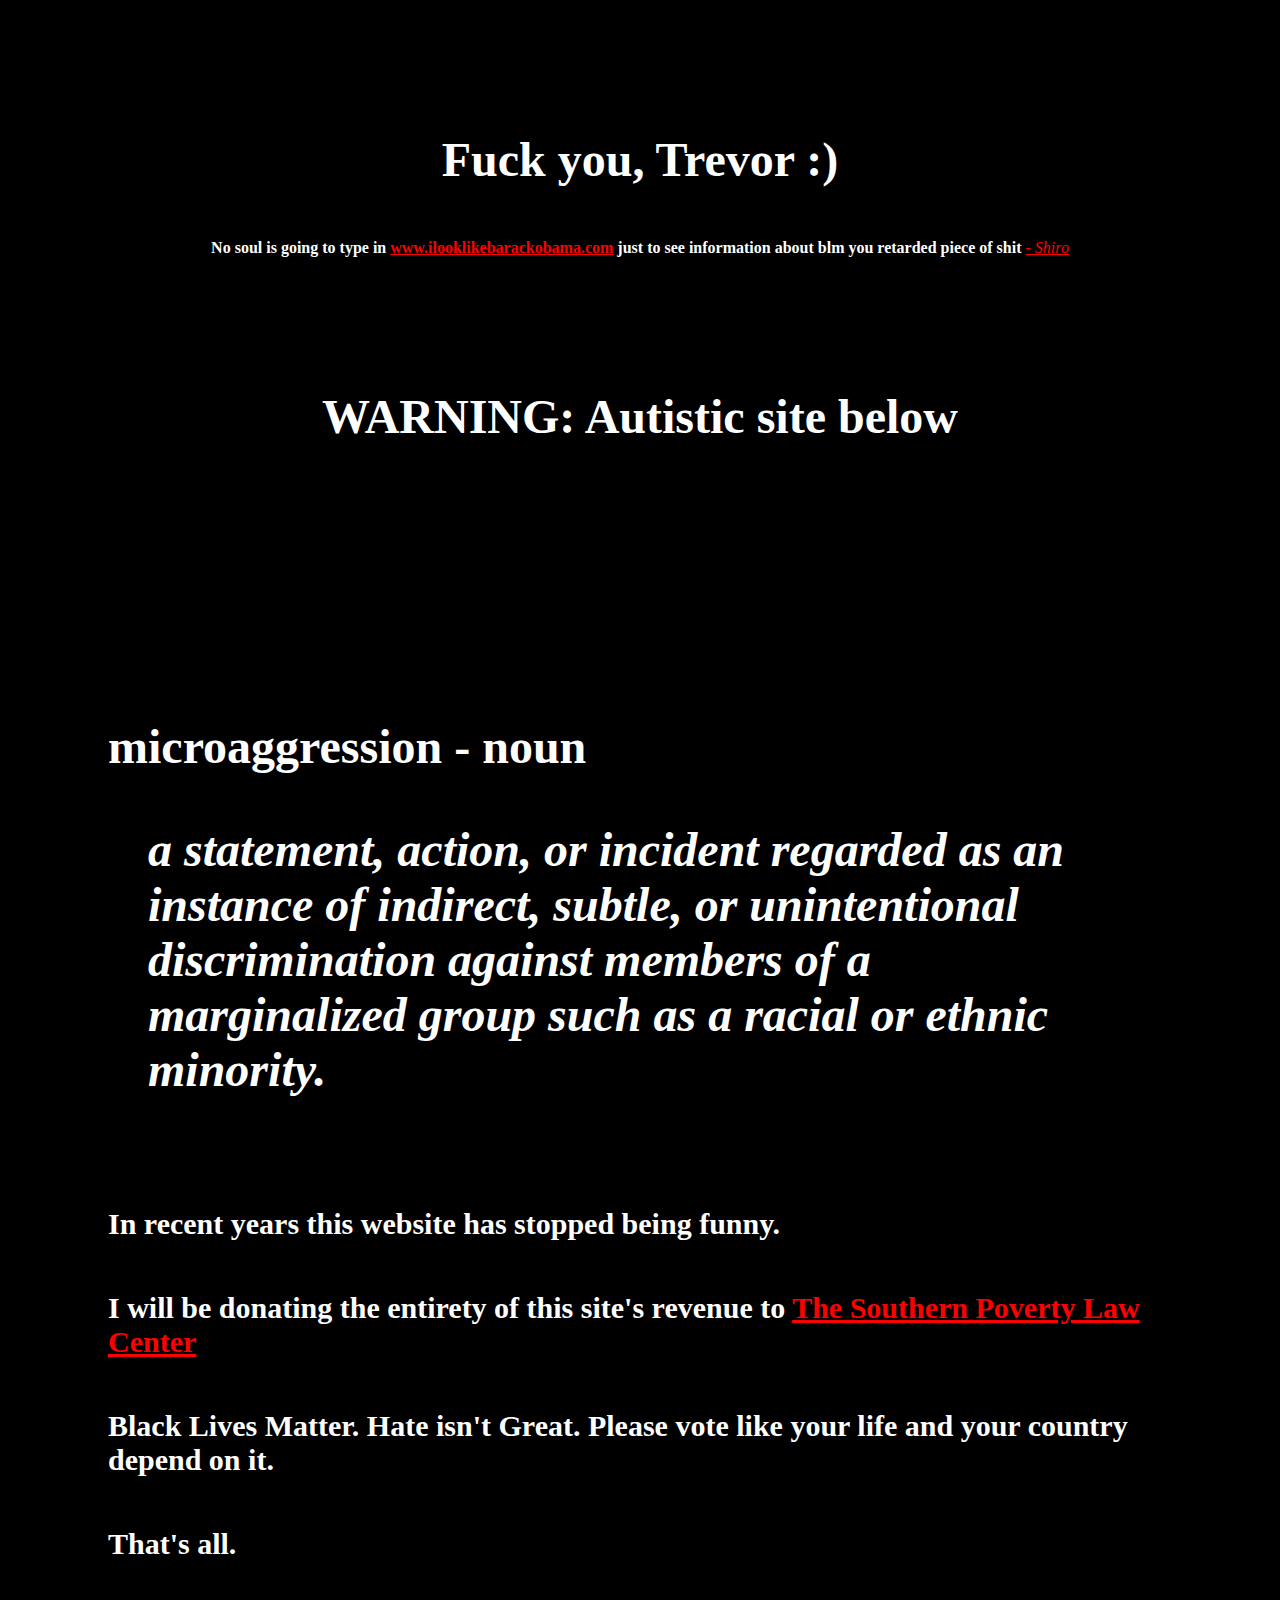
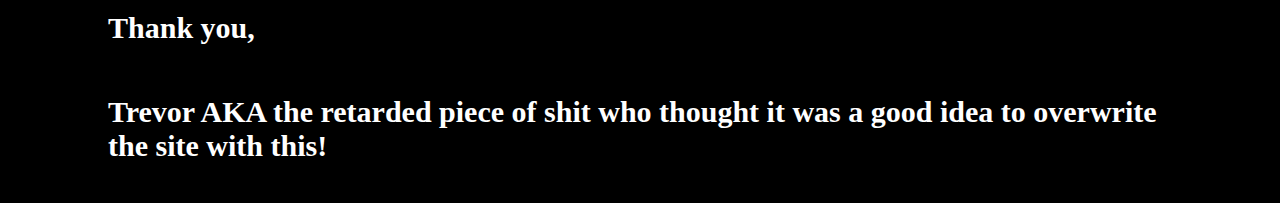
<file: blm.html>
<!DOCTYPE HTML PUBLIC "-//W3C//DTD HTML 4.01 Transitional//EN" "http://www.w3.org/TR/html4/loose.dtd">
<html>
	<head>
		<title>Fuck you, Trevor - Shiro</title>
		<style>
			body, input, textarea {
				background-color: #000;
				color: #fff;
			}

			h1 {
				font-size: 48px;
				padding: 100px 100px 20px;
			}

			blockquote {
				font-style: italic;
			}

			p {
				font-size: 30px;
				padding: 10px 100px;
			}

			a {
				color: red;
			}

			a:visited {
				color: red;
			}

		</style>
	</head>
	<body>
		<center>
		<h1>Fuck you, Trevor :)</h1>
		<b>No soul is going to type in <a href="index.html">www.ilooklikebarackobama.com</a> just to see information about blm you retarded piece of shit</b>
		<i><a href="https://github.com/shirozii">- Shiro </a></i>
		<h1><b>WARNING: Autistic site below<b></h1>
		</center>
	
		<br>
		<br>
		<br>
		<br>
		<br>
		<h1>microaggression - noun<blockquote>a statement, action, or incident regarded as an instance of indirect, subtle, or unintentional discrimination against members of a marginalized group such as a racial or ethnic minority.</blockquote></h1>
		<p>In recent years this website has stopped being funny.</p>
		<p>I will be donating the entirety of this site's revenue to <a href="https://www.splcenter.org/">The Southern Poverty Law Center</a></p>
		<p><b>Black Lives Matter.</b> Hate isn't Great. Please vote like your life and your country depend on it.</p>
		<p>That's all.</p>
		<p>Thank you,</p>
		<p>Trevor AKA the retarded piece of shit who thought it was a good idea to overwrite the site with this!</p>
		</body>
</html>
</file>
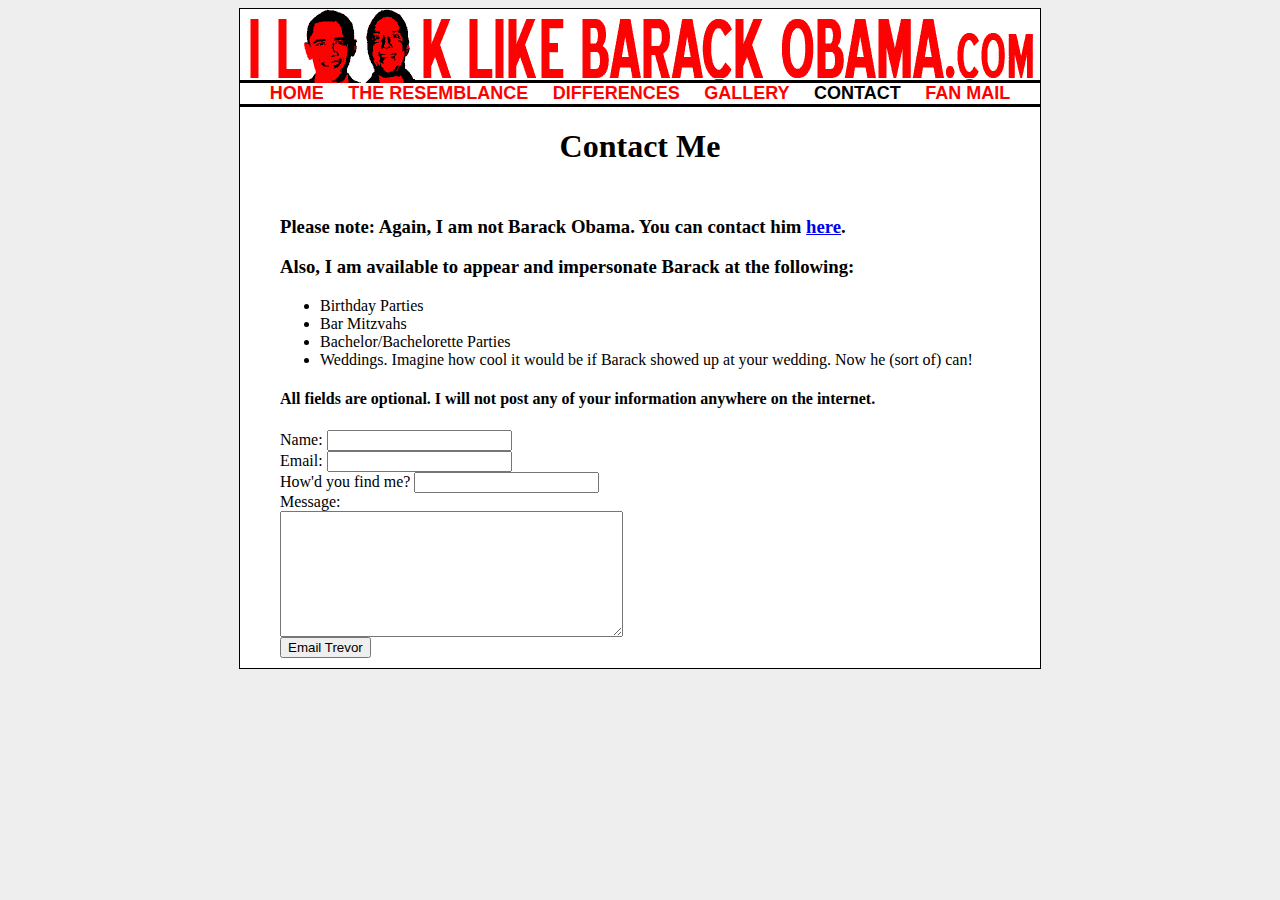
<file: contact.html>
<!DOCTYPE HTML PUBLIC "-//W3C//DTD HTML 4.01 Transitional//EN" "http://www.w3.org/TR/html4/loose.dtd">
<html>
<head>
<!-- test -->
	<meta http-equiv="Content-Type" content="text/html; charset=ISO-8859-1">
	<title>I Look Like Barack Obama - Contact</title>
	<link rel="stylesheet" href="css/illbo.css" type="text/css">
</head>
<body>
	<center>
	</center>
<div class="site">
	<div class="header"></div>
	<div class="nav">
		<ul class="navlist">
			<li><a href="index.html">Home</a></li>
			<li><a href="resemblance.html">The Resemblance</a></li>
			<li><a href="differences.html">Differences</a></li>
			<li><a href="index.html">Gallery</a></li>
			<li><a class="active" href="contact.html">Contact</a></li>
			<li><a href="fanmail.html">Fan Mail</a></li>
		</ul>
	</div>
	<div class="content">
		<h1>Contact Me</h1>
		<div style="text-align:left;padding:10px 40px;">
		<h3>Please note: Again, I am not Barack Obama. You can contact him <a href="http://www.whitehouse.gov/contact">here</a>.</h3>
		<h3>Also, I am available to appear and impersonate Barack at the following:</h3>
		<ul>
			<li>Birthday Parties</li>
			<li>Bar Mitzvahs</li>
			<li>Bachelor/Bachelorette Parties</li>
			<li>Weddings. Imagine how cool it would be if Barack showed up at your wedding. Now he (sort of) can!</li>
		</ul>
		<h4>All fields are optional. I will not post any of your information anywhere on the internet.</h4>
		<form action="contact.php" method="POST">
			Name: <input type="text" name="name"/><br/>
			Email: <input type="text" name="email"/><br/>
			How'd you find me? <input type="text" name="howfound"/><br/>
			Message:<br/>
			<textarea rows="8" cols="40" name="message"></textarea><br/>
			<input type="submit" name="submit" value="Email Trevor"/>
		</form>
		</div>
			
		
	</div>
</div>
</body>
</html>
</file>
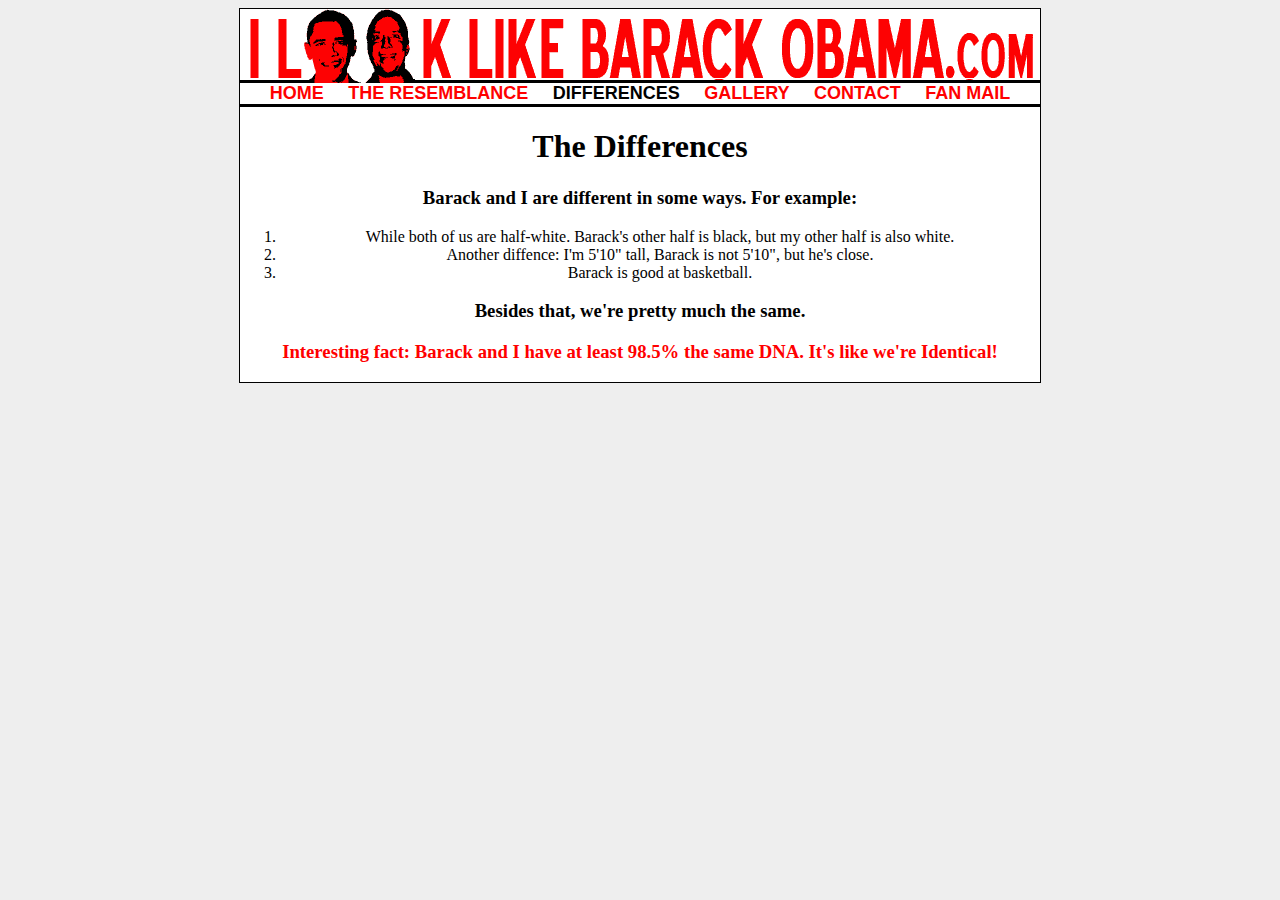
<file: differences.html>
<!DOCTYPE HTML PUBLIC "-//W3C//DTD HTML 4.01 Transitional//EN" "http://www.w3.org/TR/html4/loose.dtd">
<html>
<head>
	<meta http-equiv="Content-Type" content="text/html; charset=ISO-8859-1">
	<title>I Look Like Barack Obama - Differences</title>
	<link rel="stylesheet" href="css/illbo.css" type="text/css">
</head>
<body>
	<center>
	</center>
<div class="site">
	<div class="header"></div>
	<div class="nav">
		<ul class="navlist">
			<li><a href="index.html">Home</a></li>
			<li><a href="resemblance.html">The Resemblance</a></li>
			<li><a class="active" href="differences.html">Differences</a></li>
			<li><a href="index.html">Gallery</a></li>
			<li><a href="contact.html">Contact</a></li>
			<li><a href="fanmail.html">Fan Mail</a></li>
		</ul>
	</div>
	<div class="content">
		<h1>The Differences</h1>
		<h3>Barack and I are different in some ways. For example:</h3>
		<ol>
			<li>While both of us are half-white. Barack's other half is black, but my other half is also white.</li>
			<li>Another diffence: I'm 5'10" tall, Barack is not 5'10", but he's close.</li>
			<li>Barack is good at basketball.</li>
		</ol>
		<h3>Besides that, we're pretty much the same.</h3>
		<h3 style="color:#FF0000">Interesting fact: Barack and I have at least 98.5% the same DNA. It's like we're Identical!</h3>
		
		<h3>
		
		
	</div>
</div>
</body>
</html>
</file>
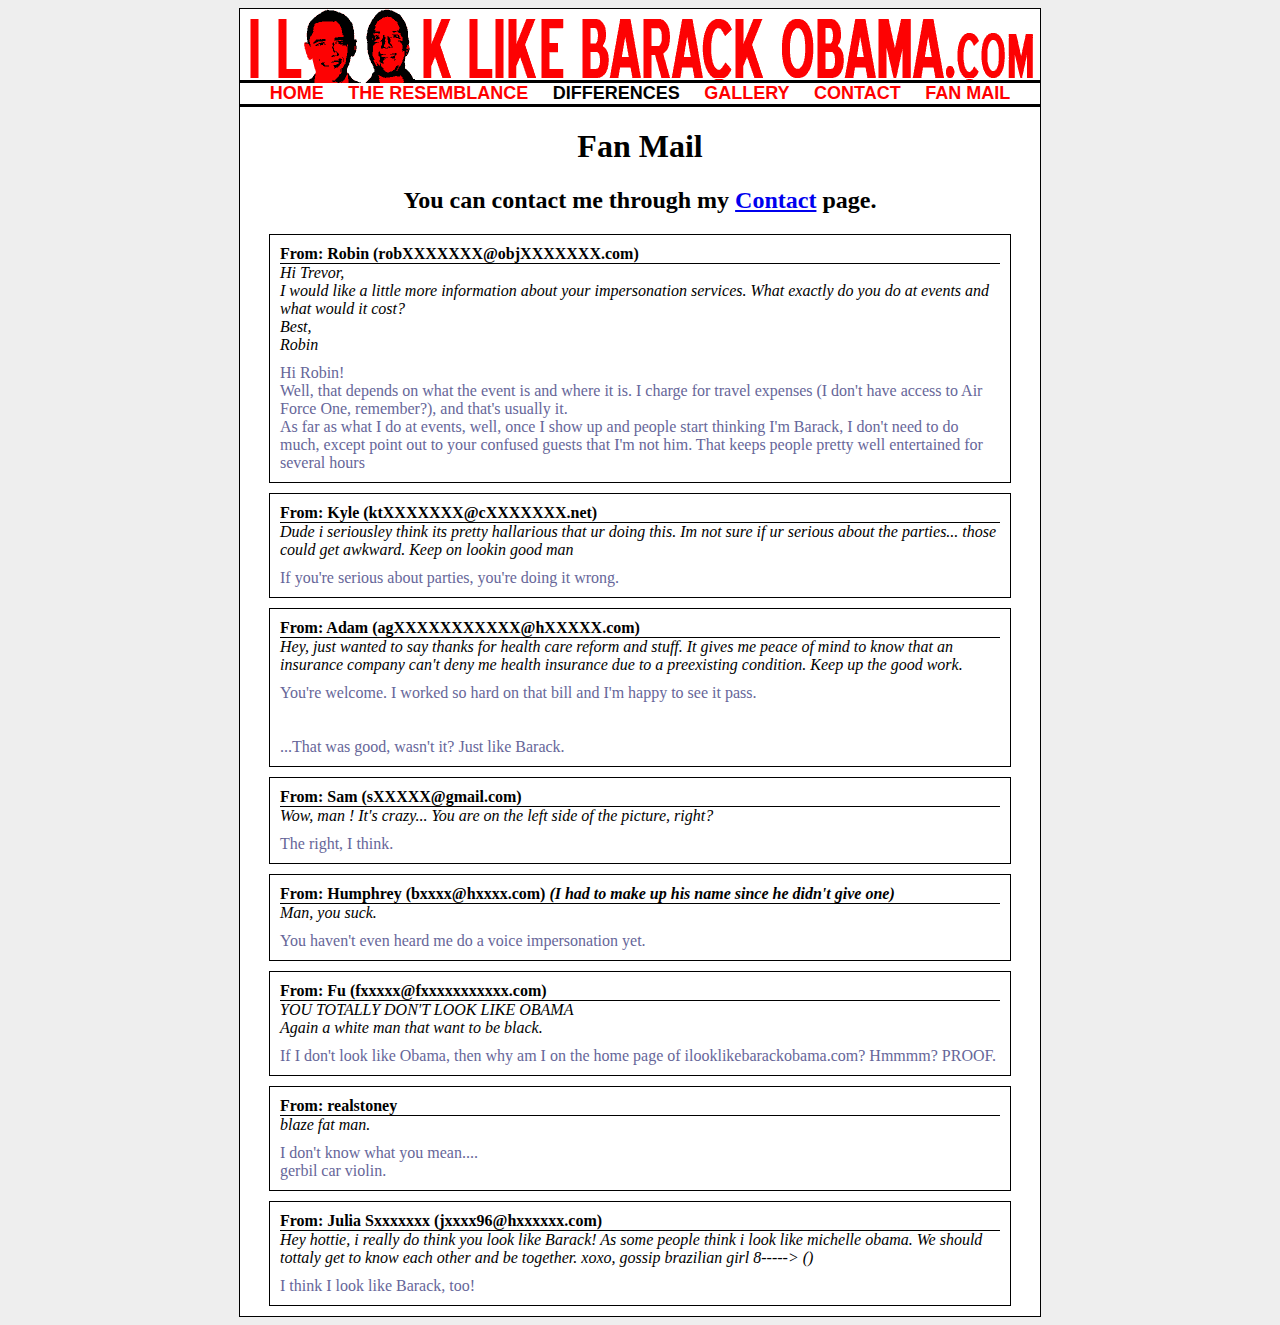
<file: fanmail.html>
<!DOCTYPE HTML PUBLIC "-//W3C//DTD HTML 4.01 Transitional//EN" "http://www.w3.org/TR/html4/loose.dtd">
<html>
<head>
	<meta http-equiv="Content-Type" content="text/html; charset=ISO-8859-1">
	<title>I Look Like Barack Obama - Fan Mail</title>
	<link rel="stylesheet" href="css/illbo.css" type="text/css">
</head>
<body>
	<center>
	</center>
<div class="site">
	<div class="header"></div>
	<div class="nav">
		<ul class="navlist">
			<li><a href="index.html">Home</a></li>
			<li><a href="resemblance.html">The Resemblance</a></li>
			<li><a class="active" href="differences.html">Differences</a></li>
			<li><a href="index.html">Gallery</a></li>
			<li><a href="contact.html">Contact</a></li>
			<li><a href="fanmail.html">Fan Mail</a></li>
		</ul>
	</div>
	<div class="content">
		<h1>Fan Mail</h1>
		<h2>You can contact me through my <a href="contact.php">Contact</a> page.</h2>
		<center>
		<div class="email">
			<div class="emailheader">
				From: Robin (robXXXXXXX@objXXXXXXX.com)<br/>
			</div>
			<div class="emailmessage">
				Hi Trevor,<br/>
				I would like a little more information about your impersonation services. What exactly do you do at events and what would it cost?<br/>
				Best,<br/>
				Robin
			</div>
			<div class="emailresponse">
				Hi Robin!<br/>
				Well, that depends on what the event is and where it is. I charge for travel expenses (I don't have access to Air Force One, remember?), and that's usually it.<br/>
				As far as what I do at events, well, once I show up and people start thinking I'm Barack, I don't need to do much, except point out to your confused guests that I'm not him. That keeps people pretty well entertained for several hours
			</div>
		</div>
		<div class="email">
			<div class="emailheader">
				From: Kyle (ktXXXXXXX@cXXXXXXX.net)<br/>
			</div>
			<div class="emailmessage">
				Dude i seriousley think its pretty hallarious that ur doing this.  Im not sure if ur serious about the parties... those could get awkward.  Keep on lookin good man
			</div>
			<div class="emailresponse">
				If you're serious about parties, you're doing it wrong.
			</div>
		</div>
		<div class="email">
			<div class="emailheader">
				From: Adam (agXXXXXXXXXXX@hXXXXX.com)<br/>
			</div>
			<div class="emailmessage">
				Hey, just wanted to say thanks for health care reform and stuff.  It gives me peace of mind to know that an insurance company can't deny me health insurance due to a preexisting condition. Keep up the good work.
			</div>
			<div class="emailresponse">
				You're welcome. I worked so hard on that bill and I'm happy to see it pass.<br/>
				<br/>
				<br/>
				...That was good, wasn't it? Just like Barack.
			</div>
		</div>
		<div class="email">
			<div class="emailheader">
				From: Sam (sXXXXX@gmail.com)
			</div>
			<div class="emailmessage">
				Wow, man ! It's crazy... You are on the left side of the picture, right?
			</div>
			<div class="emailresponse">
				The right, I think.<br/>
			</div>
		</div>
		<div class="hateemail">
			<div class="emailheader">
				From: Humphrey (bxxxx@hxxxx.com) <i>(I had to make up his name since he didn't give one)</i>
			</div>
			<div class="emailmessage">
				Man, you suck.
			</div>
			<div class="emailresponse">
				You haven't even heard me do a voice impersonation yet.
			</div>
		</div>
		<div class="email">
			<div class="emailheader">
				From: Fu (fxxxxx@fxxxxxxxxxxx.com)
			</div>
			<div class="emailmessage">
				YOU TOTALLY DON'T LOOK LIKE OBAMA<br/>
				Again a white man that want to be black.
			</div>
			<div class="emailresponse">
				If I don't look like Obama, then why am I on the home page of ilooklikebarackobama.com? Hmmmm? PROOF.
			</div>
		</div>

		<div class="email">
			<div class="emailheader">
				From: realstoney
			</div>
			<div class="emailmessage">
				blaze fat man.
			</div>
			<div class="emailresponse">
				I don't know what you mean....<br/>
				gerbil car violin.
			</div>
		</div>
		<div class="email">
			<div class="emailheader">
				From: Julia Sxxxxxxx (jxxxx96@hxxxxxx.com)
			</div>
			<div class="emailmessage">
				Hey hottie, i really do think you look like Barack! As some people think  i look like michelle obama. We should tottaly get to know each other and be together. xoxo, gossip brazilian girl 8-----> ()
			</div>
			<div class="emailresponse">
				I think I look like Barack, too!
			</div>
		</div>
		</center>
	</div>
</div>
</body>
</html>
</file>
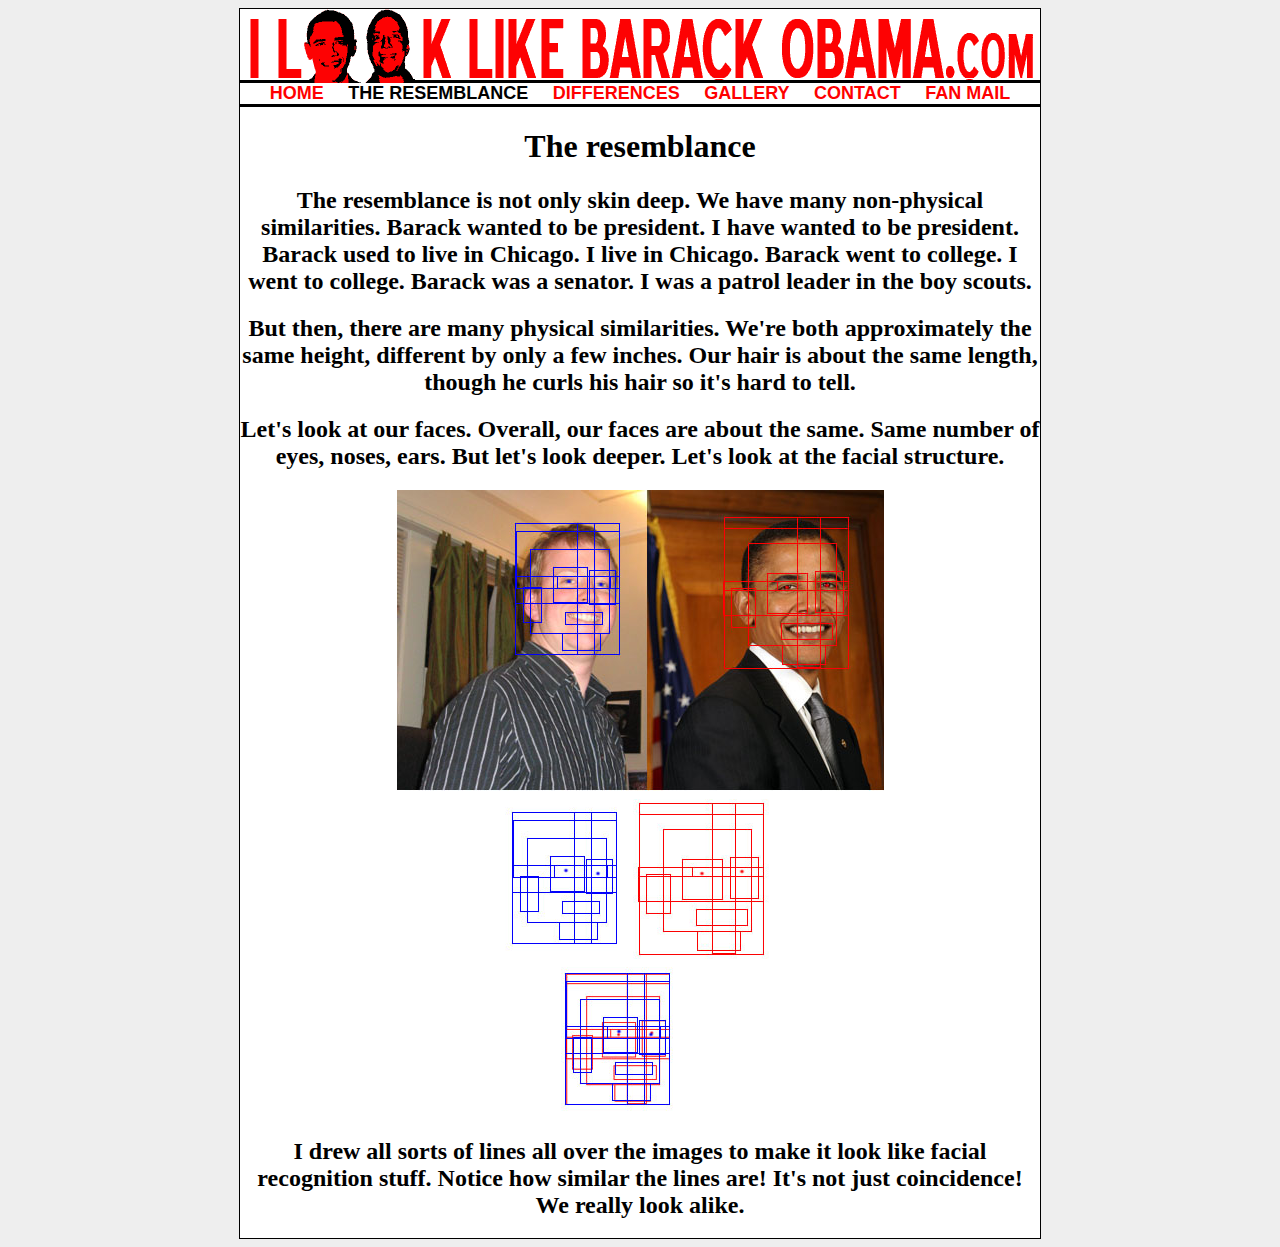
<file: resemblance.html>
<!DOCTYPE HTML PUBLIC "-//W3C//DTD HTML 4.01 Transitional//EN" "http://www.w3.org/TR/html4/loose.dtd">
<html>
<head>
	<meta http-equiv="Content-Type" content="text/html; charset=ISO-8859-1">
	<title>I Look Like Barack Obama - The Resemblance</title>
	<link rel="stylesheet" href="css/illbo.css" type="text/css">
</head>
<body>
	<center>
	</center>
<div class="site">
	<div class="header"></div>
	<div class="nav">
		<ul class="navlist">
			<li><a href="index.html">Home</a></li>
			<li><a class="active" href="resemblance.html">The Resemblance</a></li>
			<li><a href="differences.html">Differences</a></li>
			<li><a href="index.html">Gallery</a></li>
			<li><a href="contact.html">Contact</a></li>
			<li><a href="fanmail.html">Fan Mail</a></li>
		</ul>
	</div>
	<div class="content">
		<h1>The resemblance</h1>
		<h2>The resemblance is not only skin deep. We have many non-physical similarities. Barack wanted to be president. I have wanted to be president. Barack used to live in Chicago. I live in Chicago. Barack went to college. I went to college. Barack was a senator. I was a patrol leader in the boy scouts.</h2>
		<h2>But then, there are many physical similarities. We're both approximately the same height, different by only a few inches. Our hair is about the same length, though he curls his hair so it's hard to tell.</h2>
		<h2>Let's look at our faces. Overall, our faces are about the same. Same number of eyes, noses, ears. But let's look deeper. Let's look at the facial structure.</h2>
		<img src="images/comparison.jpg"/><br/>
		<img src="images/facegraph.jpg"/><br/>
		<h2>I drew all sorts of lines all over the images to make it look like facial recognition stuff. Notice how similar the lines are! It's not just coincidence! We really look alike.</h2>
	</div>
</div>
</body>
</html>
</file>
<file: css/illbo.css>
body{
	background-color: #EEE;
	color: #000;
	text-align: center;
}

.site{
	width: 800px;
	margin: auto;
	background-color: #FFF;
	border: 1px solid #000;
}

.header{
	width: 800px;
	height: 74px;
	background-image: url(../images/logo.gif);
	background-repeat: no-repeat;
}

.nav{
	width: 800px;
	border-bottom: 3px solid #000;
	font-family:Arial, Helvetica, sans-serif;
	font-weight: bold;
	text-transform: uppercase;
	padding: 0px;
	margin: 0px 0px 10px 0px;
}

.nav ul{
	list-style: none;
	padding: 0px;
	margin: 0px;
}

.nav li{
	display: inline;
	padding: 0px 10px;
}

.nav a.active{
	color: #000;
}

.nav a{
	color: #F00;
	font-size: 18px;
	text-decoration: none;
}

.nav a:hover{
	color: #000;
}

.email, .hateemail{
	width: 90%;
	border: 1px solid #000;
	margin: 10px 0px;
	padding: 10px;
	text-align: left;
}

.emailheader{
	font-weight: bold;
	border-bottom: 1px solid #000000;
}

.emailmessage{
	font-style: italic;
}

.emailresponse{
	padding-top: 10px;
	color: #666699
}
</file>
